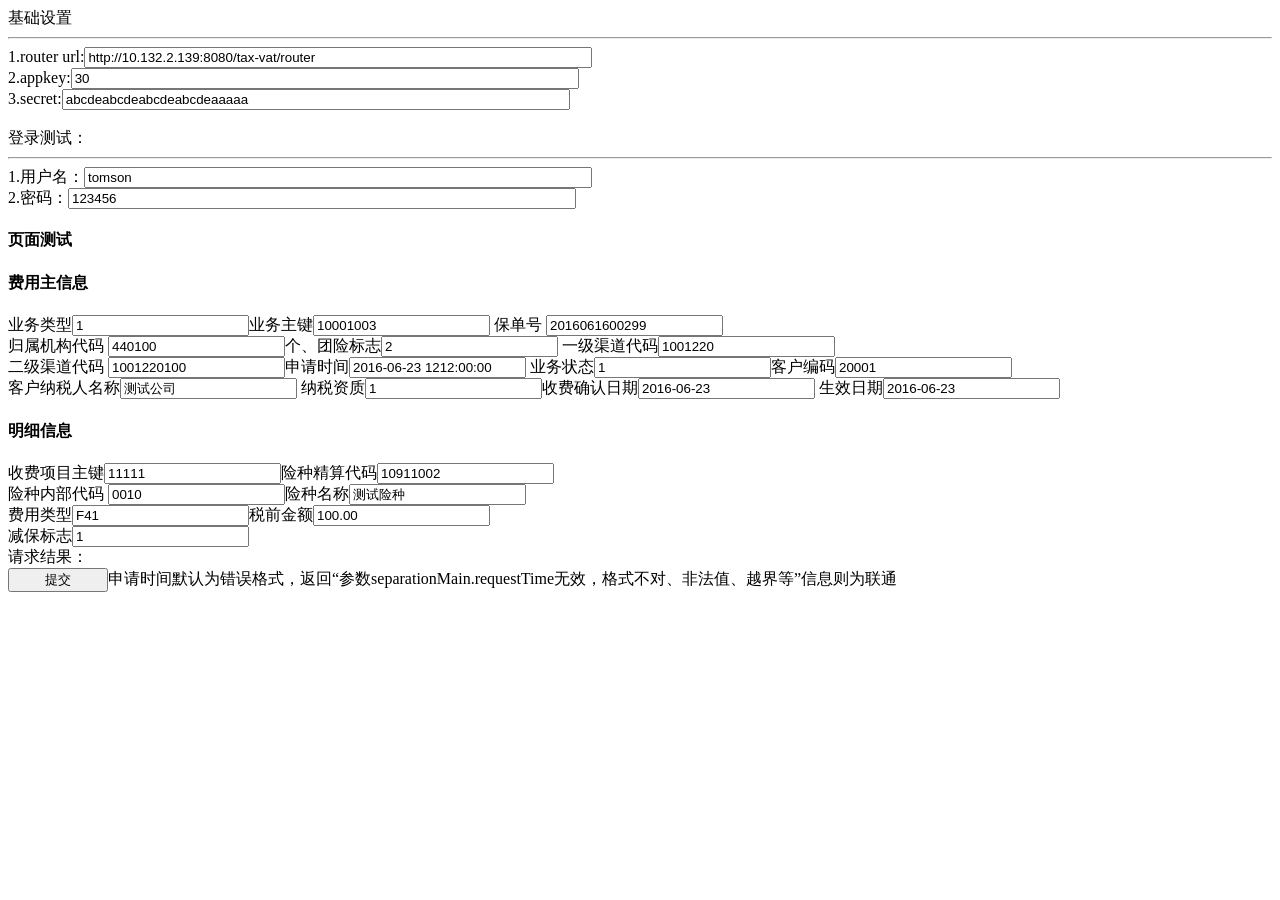
<file: venture/bin/WebContent/index.html>
<!DOCTYPE html>
<html>
<head>
    <meta http-equiv="content-type" content="text/html;charset=utf-8">
    <title>ROP跨域测试</title>
    <script src="http://libs.baidu.com/jquery/2.1.4/jquery.min.js"></script>
    <script src="jquery.encoding.js"></script>
    <script type="text/javascript">
    $(function(){
        $("#logonBtn").click(function(){
        	var separationMain="separationMain={\"businessType\":\""+$('#businessType').val()+"\",\n"+
				"\"expenseType\":\""+$('#costType').val()+"\",\n"+
				"\"businessKey\":\""+$('#businessKey').val()+"\",\n"+
				"\"policyNo\":\""+$('#policyNo').val()+"\",\n"+
				"\"homeOrgCode\":\""+$('#homeOrgCode').val()+"\",\n"+
				"\"insuranceSign\":\""+$('#insuranceSign').val()+"\",\n"+
				"\"firstChannelCode\":\""+$('#firstChannelCode').val()+"\",\n"+
				"\"twoChannelCode\":\""+$('#twoChannelCode').val()+"\",\n"+
				"\"requestTime\":\""+$('#requestTime').val()+"\",\n"+
				"\"businessState\":\""+$('#businessState').val()+"\",\n"+
				"\"clientAcc\":\""+$('#clientAcc').val()+"\",\n"+
				"\"taxpayerName\":\""+$('#taxpayerName').val()+"\",\n"+
				"\"taxpayerType\":\""+$('#taxpayerType').val()+"\",\n"+
				"\"tranDate\":\""+$('#tranDate').val()+"\",\n"+
				"\"valiDate\":\""+$('#valiDate').val()+"\",\n"+
				"\"separationDetaileds\":[{\"itemKey\":\""+$('#itemKey').val()+"\",\n\"insuranceActuarialCode\":\""+$('#insuranceActuarialCode').val()+"\",\n\"insuranceCode\":\""+$('#insuranceCode').val()+"\",\n\"insuranceName\":\""+$('#insuranceName').val()+"\",\n\"costType\":\""+$('#costType').val()+"\",\n\"preTaxAmount\":\""+$('#preTaxAmount').val()+"\",\n\"flag\":\""+$('#flag').val()+"\"\n}]}";
	
			var data = separationMain+"&v=1.0&method=tax.searation&messageFormat=json&appKey="+$('#appKey').val()+"&locale=zh_CN";
            $.get($("#routerUrl").val(),data,function(data,textStatus){
                $("#result").html("");
                $("#result").fadeOut();
                var date = (new Date());
                var time = date.getHours()+":"+date.getMinutes()+":"+date.getSeconds();
                $("#result").html("<b>time:</b>"+time+ "<br/>"+
                                  "<b>data:</b><br/>"+ JSON.stringify(data));
                $("#result").fadeIn();
            });
        });
    })
    </script>
    <style type="text/css">
         input[type=text]{width: 500px;}
         input[type=button]{width: 100px;}
    </style>
</head>
<body>
   基础设置
   <hr/>
   <div>                                                    
      1.router url:<input id="routerUrl" type="text" value="http://10.132.2.139:8080/tax-vat/router"/> <br/>
      2.appkey:<input id="appKey" type="text" value="30"/>   <br/>
      3.secret:<input id="secret" type="text" value="abcdeabcdeabcdeabcdeaaaaa"/>    <br/>
   </div>
   <br/>
   登录测试：
   <hr/>
     1.用户名：<input id="userName" type="text" value="tomson"/><br/>
     2.密码：<input id="password" type="text" value="123456"/><br/>
      <h4>页面测试</h4> 
  <form action="jquery.encoding.js"  method=post >
  <h4>费用主信息</h4>
 业务类型<input type="" id="businessType" value="1">业务主键<input type="" id="businessKey" value="10001003">
 保单号 <input type="" id="policyNo" value="2016061600299"></br>归属机构代码 <input type="" id="homeOrgCode" value="440100">个、团险标志<input type="" id="insuranceSign" value="2">
 一级渠道代码<input type="" id="firstChannelCode" value="1001220"></br>二级渠道代码 <input type="" id="twoChannelCode" value="1001220100">申请时间<input type="" id="requestTime" value="2016-06-23 1212:00:00">
 业务状态<input type="" id="businessState" value="1">客户编码<input type="" id="clientAcc" value="20001"></br>客户纳税人名称<input type="" id="taxpayerName" value="测试公司">
 纳税资质<input type="" id="taxpayerType" value="1">收费确认日期<input type="" id="tranDate" value="2016-06-23">
 生效日期<input type="" id="valiDate" value="2016-06-23">
 <h4>明细信息</h4>
 收费项目主键<input type="" id="itemKey" value="11111">险种精算代码<input type="" id="insuranceActuarialCode" value="10911002"></br>
 险种内部代码 <input type="" id="insuranceCode" value="0010">险种名称<input type="" id="insuranceName" value="测试险种"></br>
 费用类型<input type="" id="costType" value="F41">税前金额<input type="" id="preTaxAmount" value="100.00"></br>
减保标志<input type="" id="flag" value="1">
  </form> 
   请求结果： <div id="result" style="background-color: #EFEFEF"></div>
   <input id="logonBtn" type="button" value="提交"/>申请时间默认为错误格式，返回“参数separationMain.requestTime无效，格式不对、非法值、越界等”信息则为联通
</body>
</html>
</file>
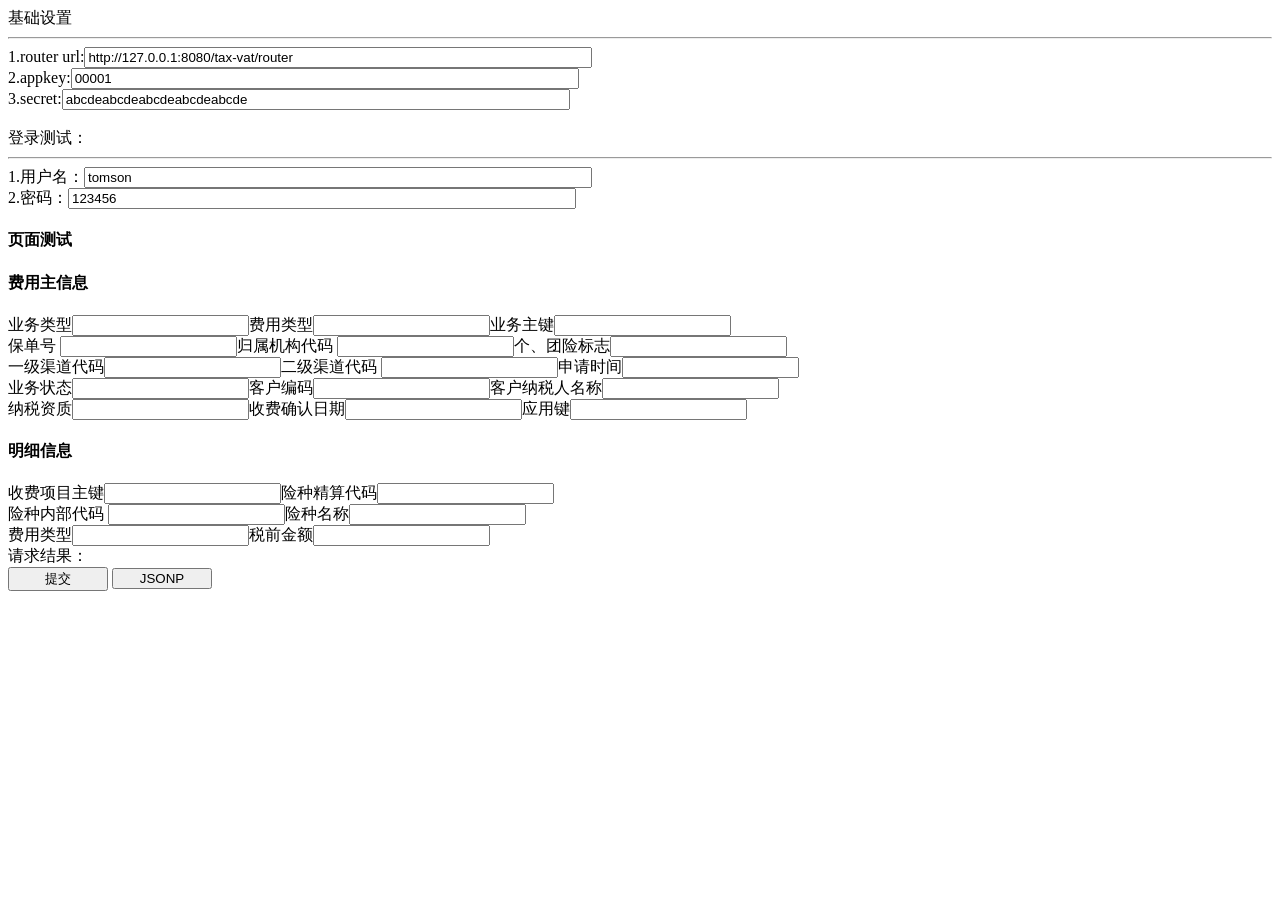
<file: venture/src/main/webapp/index.html>
<!DOCTYPE html>
<html>
<head>
    <meta http-equiv="content-type" content="text/html;charset=utf-8">
    <title>ROP跨域测试</title>
    <script src="http://libs.baidu.com/jquery/2.1.4/jquery.min.js"></script>
    <script src="jquery.encoding.js"></script>
    <script type="text/javascript">
    $(function(){
        $("#logonBtn").click(function(){
            var data = {
                appKey:$("#appKey").val(),
                userName:$("#userName").val(),
                password:$("#password").val(),
                method:"user.getSession",
                messageFormat:"json",
                v:"1.0"
            };
            signBySha1(data);
            $.get($("#routerUrl").val(),data,function(data,textStatus){
                $("#result").html("");
                $("#result").fadeOut();
                var date = (new Date());
                var time = date.getHours()+":"+date.getMinutes()+":"+date.getSeconds();
                $("#result").html("<b>time:</b>"+time+ "<br/>"+
                                  "<b>data:</b><br/>"+ JSON.stringify(data) +"<br/>"+
                                  "<b>textStatus:</b><br/>"+textStatus);
                $("#result").fadeIn();
            });
        });

        $("#jsonp").click(function(){
            var data={
                appKey:$("#appKey").val(),
                userName:$("#userName").val(),
//                password:$("#password").val(),  //password不签名！
                method:"user.getSession",
                messageFormat:"json",
                v:"1.0"
            };
            signBySha1(data);
            $.ajax({
                type: "get",
                async: false,
                url: $("#routerUrl").val(),
                data:data,
                dataType: "jsonp",
                jsonp: "__invoke",//传递给请求处理程序或页面的，用以获得jsonp回调函数名的参数名(一般默认为:callback)
//                jsonpCallback:"flightHandler",//自定义的jsonp回调函数名称，默认为jQuery自动生成的随机函数名，也可以写"?"，jQuery会自动为你处理数据
                success: function(data,textStatus){

                    $("#result").html("");
                    $("#result").fadeOut();
                    var date = (new Date());
                    var time = date.getHours()+":"+date.getMinutes()+":"+date.getSeconds();
                    $("#result").html("<b>time:</b>"+time+ "<br/>"+
                            "<b>data:</b><br/>"+ JSON.stringify(data) +"<br/>"+
                            "<b>textStatus:</b><br/>"+textStatus);
                    $("#result").fadeIn();
                },
                error: function(xmlHttpRequest,textStatus,errorThrown){
                    $("#result").html("");
                    $("#result").fadeOut();
                    var date = (new Date());
                    var time = date.getHours()+":"+date.getMinutes()+":"+date.getSeconds();
                    $("#result").html("<b>time:</b>"+time+ "<br/>"+
                            "<b>data:</b><br/>"+ JSON.stringify(xmlHttpRequest) +"<br/>"+
                            "<b>textStatus:</b><br/>"+textStatus);
                    $("#result").fadeIn();
                }
            });
        });

        function signBySha1(data){
          var secret = $("#secret").val();
          var tempStr = secret+ "appKey"+data["appKey"];
          tempStr += "messageFormat"+data["messageFormat"];
          tempStr += "method"+data["method"];
//          tempStr += "password"+data["password"];
          tempStr += "userName"+data["userName"];
          tempStr += "v"+data["v"];
          tempStr += secret;
          var signData = $.encoding.digests.hexSha1Str(tempStr);
          data["sign"]=signData;
          return data;
        }

    })
    </script>
    <style type="text/css">
         input[type=text]{width: 500px;}
         input[type=button]{width: 100px;}
    </style>
</head>
<body>


   基础设置
   <hr/>
   <div>
      1.router url:<input id="routerUrl" type="text" value="http://127.0.0.1:8080/tax-vat/router"/> <br/>
      2.appkey:<input id="appKey" type="text" value="00001"/>   <br/>
      3.secret:<input id="secret" type="text" value="abcdeabcdeabcdeabcdeabcde"/>    <br/>
   </div>
   <br/>
   登录测试：
   <hr/>
     1.用户名：<input id="userName" type="text" value="tomson"/><br/>
     2.密码：<input id="password" type="text" value="123456"/><br/>
 
 <h4>页面测试</h4> 
  <form action="jquery.encoding.js"  method=post >
  <h4>费用主信息</h4>
 业务类型<input type="" name="businessType" value="">费用类型<input type="" name="expenseType" value="">业务主键<input type="" name="businessKey" value=""></br>
 保单号 <input type="" name="policyNo" value="">归属机构代码 <input type="" name="homeOrgCode" value="">个、团险标志<input type="" name="insuranceSign" value=""></br>
 一级渠道代码<input type="" name="firstChannelCode" value="">二级渠道代码 <input type="" name="twoChannelCode" value="">申请时间<input type="" name="requestTime" value=""></br>
 业务状态<input type="" name="businessState" value="">客户编码<input type="" name="clientAcc" value="">客户纳税人名称<input type="" name="taxpayerName" value=""></br> 
 纳税资质<input type="" name="taxpayerType" value="">收费确认日期<input type="" name="tranDate" value="">应用键<input type="" name="appKey" value=""></br>
 <h4>明细信息</h4>
 收费项目主键<input type="" name="itemKey" value="">险种精算代码<input type="" name="insuranceActuarialCode" value=""></br>
 险种内部代码 <input type="" name="insuranceCode" value="">险种名称<input type="" name="insuranceName" value=""></br>
 费用类型<input type="" name="costType" value="">税前金额<input type="" name="preTaxAmount" value=""></br>

  </form> 
  
   请求结果： <div id="result" style="background-color: #EFEFEF"></div>
   <input id="logonBtn" type="button" value="提交"/>
   <input id="jsonp" type="button" value="JSONP"/>
</body>
</html>
</file>
